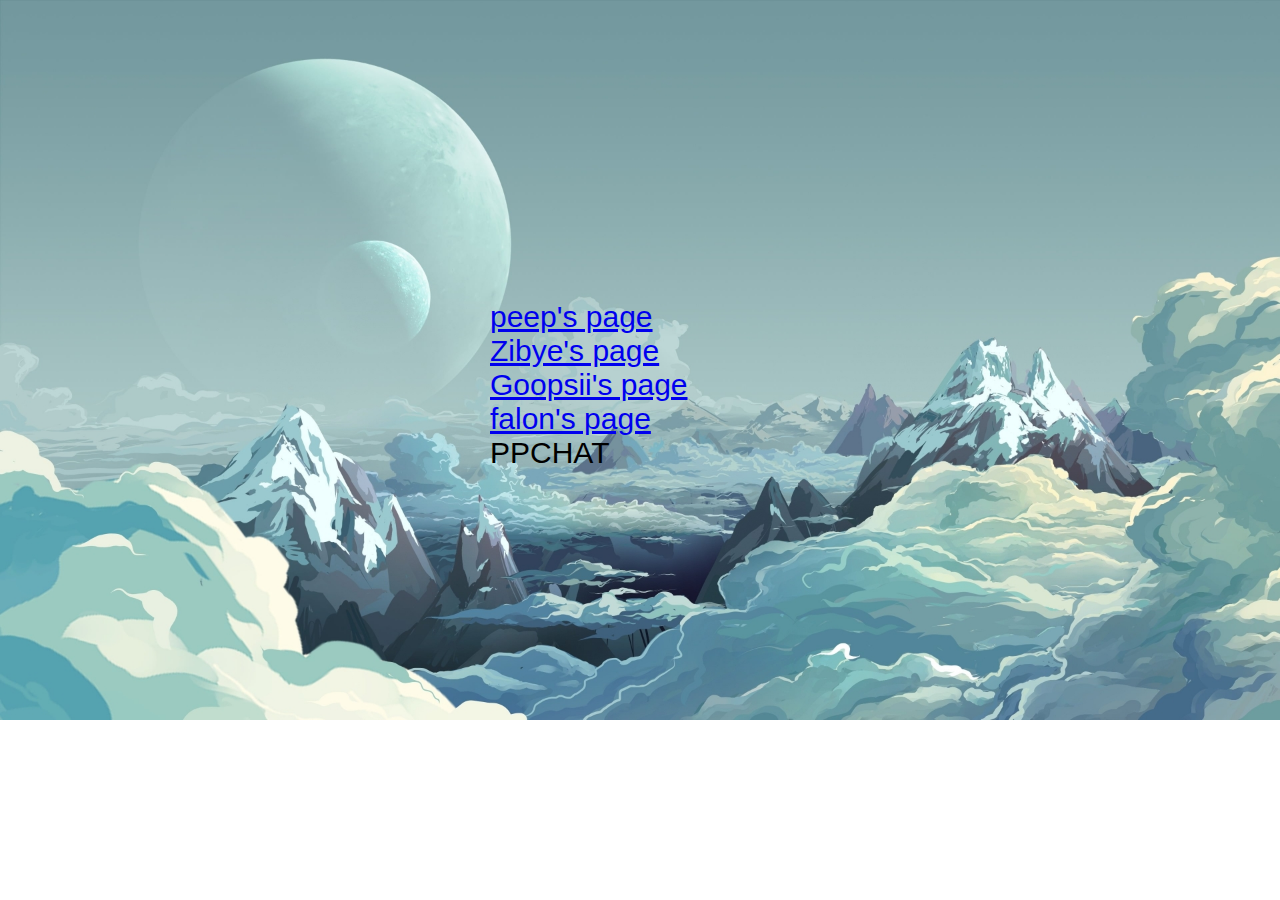
<file: resources/index.html>
<!doctype html>

<html lang="en">
<head>
  <meta charset="utf-8">

  <title>free cookies</title>
  <meta name="description" content="a meme site made by a kid learning programming, and everyone else just stealing their code">
  <meta name="author" content="peep">
  <link rel="stylesheet" href="style.css">
</head>

<body>
	<audio autoplay loop>
		<source src="index.mp3" type="audio/mpeg">
	</audio>

	<div id="links">
		<a href="peep/">peep's page<br></a>
		<a href="zibye/">Zibye's page<br></a>
		<a href="goopsie/">Goopsii's page<br></a>
		<a href="falon/">falon's page<br></a>
		<a hres="http://uli.rocks/">PPCHAT<br></a>
	</div>
</body>
</html>
</file>
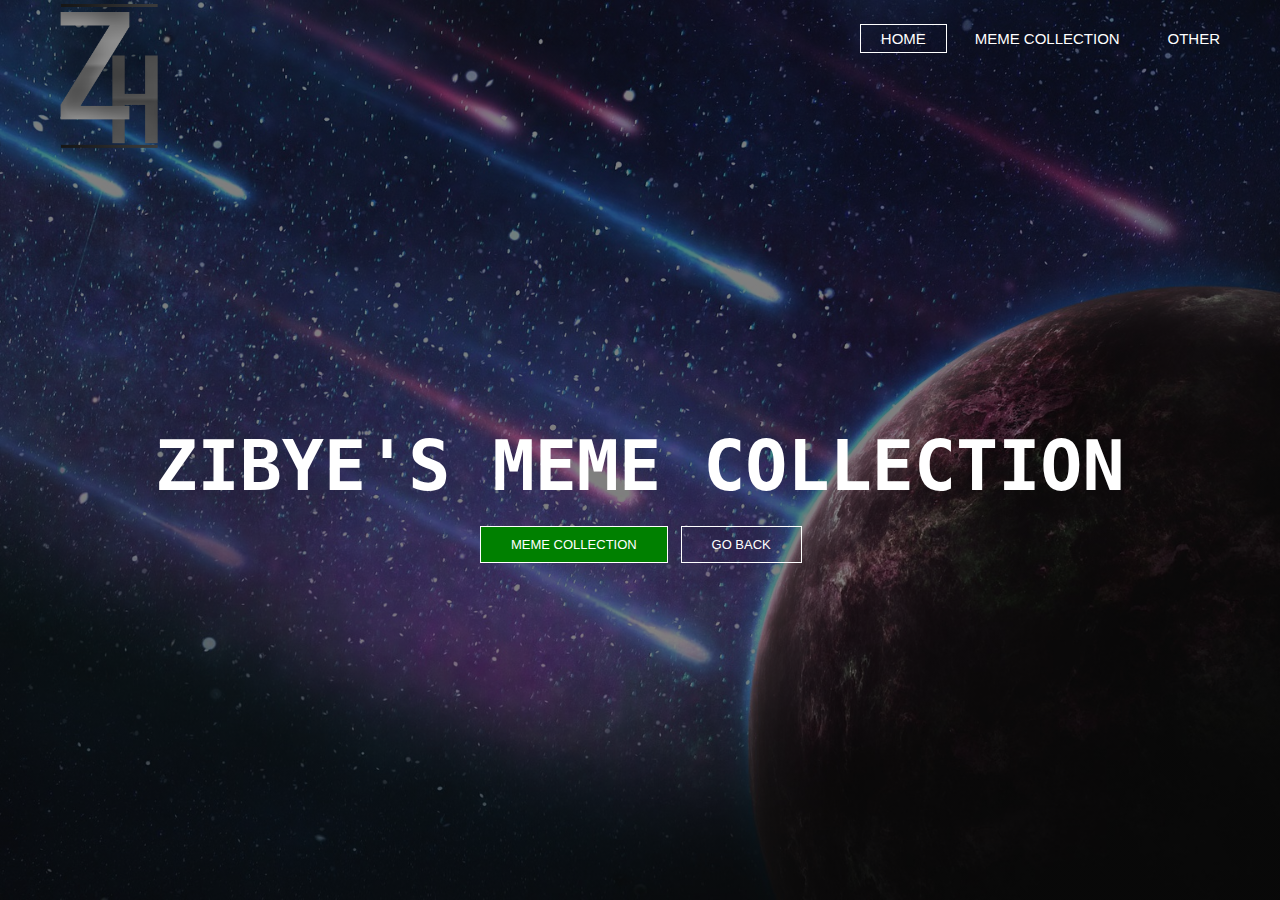
<file: resources/zibye/index.html>
<html>
<head>
    <title>HOME</title>
    <link href="style.css" rel="stylesheet" type="text/css">
</head> 
<body>
    <header>
        
    <div class="row">
        <div class="logo">
        <img src="logo.png"
        </div>
            
    <ul class="main-nav">    
        <li class="active"><a href=""> HOME </a></li>
        <li><a href=https://gopher.ddns.net/zibye/collection/> MEME COLLECTION </a></li>
        <li><a href=""> OTHER</a></li
    </ul>    
        
    </div>
        
    <div class="hero">
    <h1>ZIBYE'S MEME COLLECTION</h1>
        
    <div class="button">
        <a href=https://gopher.ddns.net/zibye/collection/ class="btn btn-one"> MEME COLLECTION</a>
        <a href=https://gopher.ddns.net/ class="btn btn-two"> GO BACK</a>    
    </div>    
            
    </div>
    
    </header>


        
</body>   
</html>
</file>
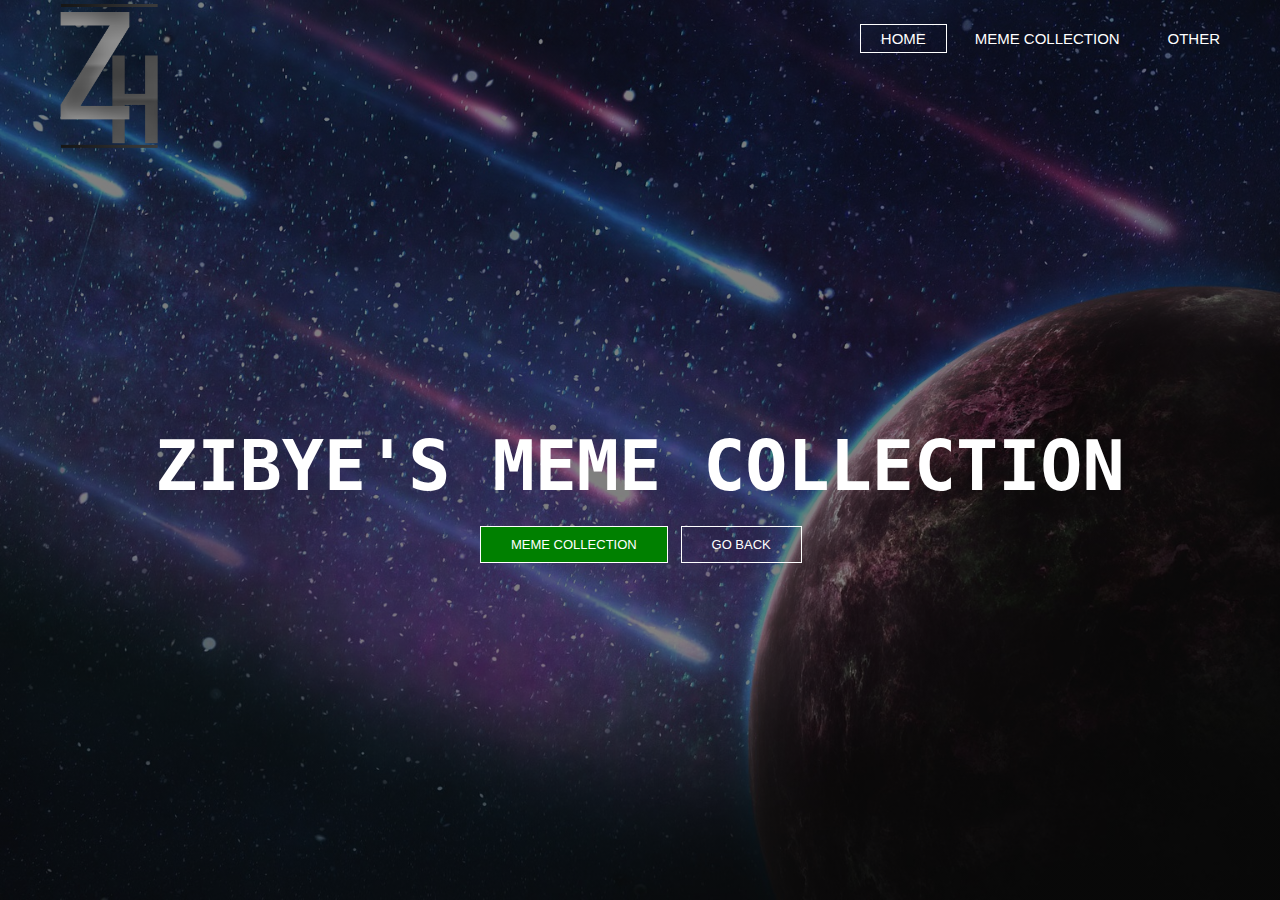
<file: site/zibye/index.html>
<html>
<head>
    <title>Zibye's Hut</title>
    <link href="style.css" rel="stylesheet" type="text/css">
</head> 
<body>
    <header>
        
    <div class="row">
        <div class="logo">
        <img src="logo.png"
        </div>
            
    <ul class="main-nav">    
        <li class="active"><a href=""> HOME </a></li>
        <li><a href=https://gopher.ddns.net/zibye/collection/> MEME COLLECTION </a></li>
        <li><a href=""> OTHER</a></li
    </ul>    
        
    </div>
        
    <div class="hero">
    <h1>ZIBYE'S MEME COLLECTION</h1>
        
    <div class="button">
        <a href=https://gopher.ddns.net/zibye/collection/ class="btn btn-one"> MEME COLLECTION</a>
        <a href=https://gopher.ddns.net/ class="btn btn-two"> GO BACK</a>    
    </div>    
            
    </div>
    
    </header>


        
</body>    
</html>
</file>
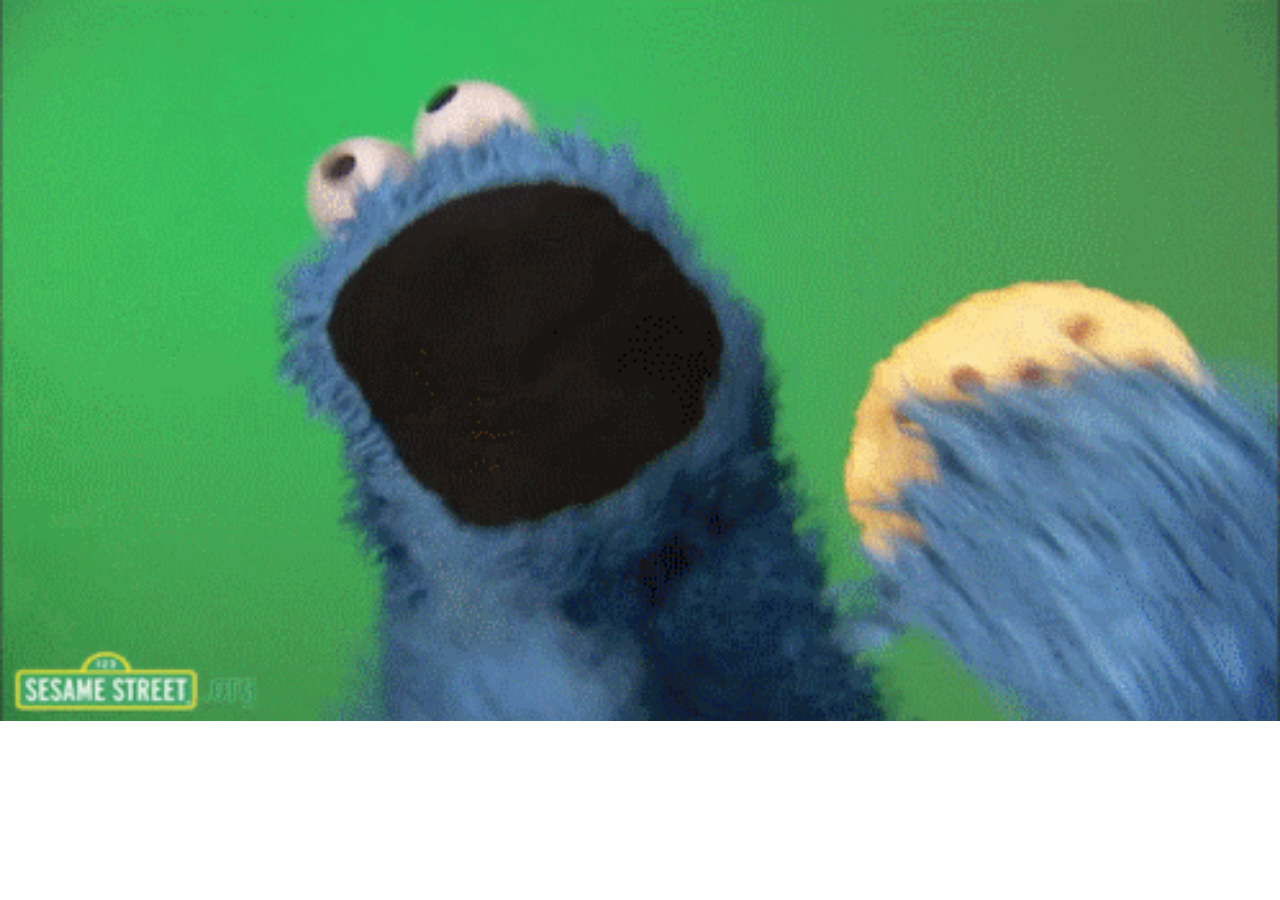
<file: resources/peep/cookie/index.html>
<!doctype html>
<html>
	<head>
		<meta charset="utf-8">
		<title>ALL MINE</title>
		<script type="text/javascript" src="index.js"></script>
		<link rel="stylesheet" href="style.css">
	</head>
	<body>
		<script>
		openFullScreen();
		</script>
	</body>
</html>
</file>
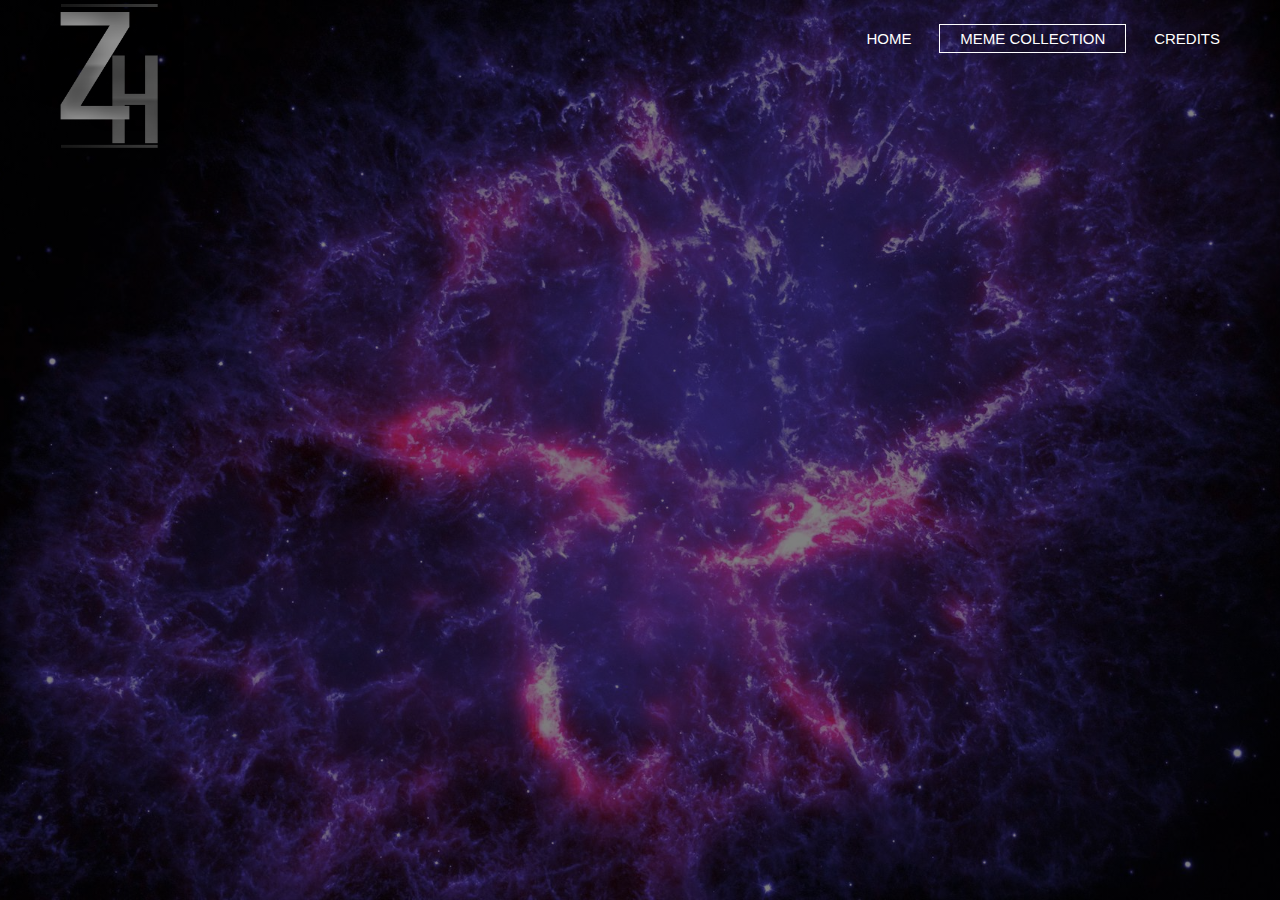
<file: resources/zibye/collection/index.html>
<html>
<head>
    <title>Zibye's Hut</title>
    <link href="style.css" rel="stylesheet" type="text/css">
</head> 
<body>
    <header>
    <div class="row">
        <div class="logo">
        <img src="logo.png"
        </div>         
    <ul class="main-nav">    
        <li><a href=https://gopher.ddns.net/zibye/> HOME </a></li>
        <li class="active"><a href=""> MEME COLLECTION </a></li>
        <li><a href=""> CREDITS </a></li
    </ul>    
    <div class="iframe-container">    
		<iframe width="560" height="315" src="https://www.youtube.com/embed/egw_PgyF0mw" frameborder="0" allow="accelerometer; autoplay; encrypted-media; gyroscope; picture-in-picture" allowfullscreen></iframe>
	<div>
	
	<div class="iframe-container2">    
		<iframe width="560" height="315" src="https://www.youtube.com/embed/EASMgCZ6A9Y" frameborder="0" allow="accelerometer; autoplay; encrypted-media; gyroscope; picture-in-picture" allowfullscreen></iframe>
	<div>
	
	<div class="iframe-container3">   
	<iframe width="560" height="315" src="https://www.youtube.com/embed/OlI8r3nNUVw" frameborder="0" allow="accelerometer; autoplay; encrypted-media; gyroscope; picture-in-picture" allowfullscreen></iframe>
    <div>
	
	<div class="iframe-container4">   
	<iframe width="560" height="315" src="https://www.youtube.com/embed/suYz5SHFHyA" frameborder="0" allow="accelerometer; autoplay; encrypted-media; gyroscope; picture-in-picture" allowfullscreen></iframe>
	<div>
	
	<div class="iframe-container5">  
	<iframe width="560" height="315" src="https://www.youtube.com/embed/wiQE29NgxVs" frameborder="0" allow="accelerometer; autoplay; encrypted-media; gyroscope; picture-in-picture" allowfullscreen></iframe>
	<div>
	
	<div class="iframe-container6">
	<iframe width="560" height="315" src="https://www.youtube.com/embed/JKli-d8QMLg" frameborder="0" allow="accelerometer; autoplay; encrypted-media; gyroscope; picture-in-picture" allowfullscreen></iframe>
	<div>
	
	</header>
	


        
</body>    
</html>
</file>
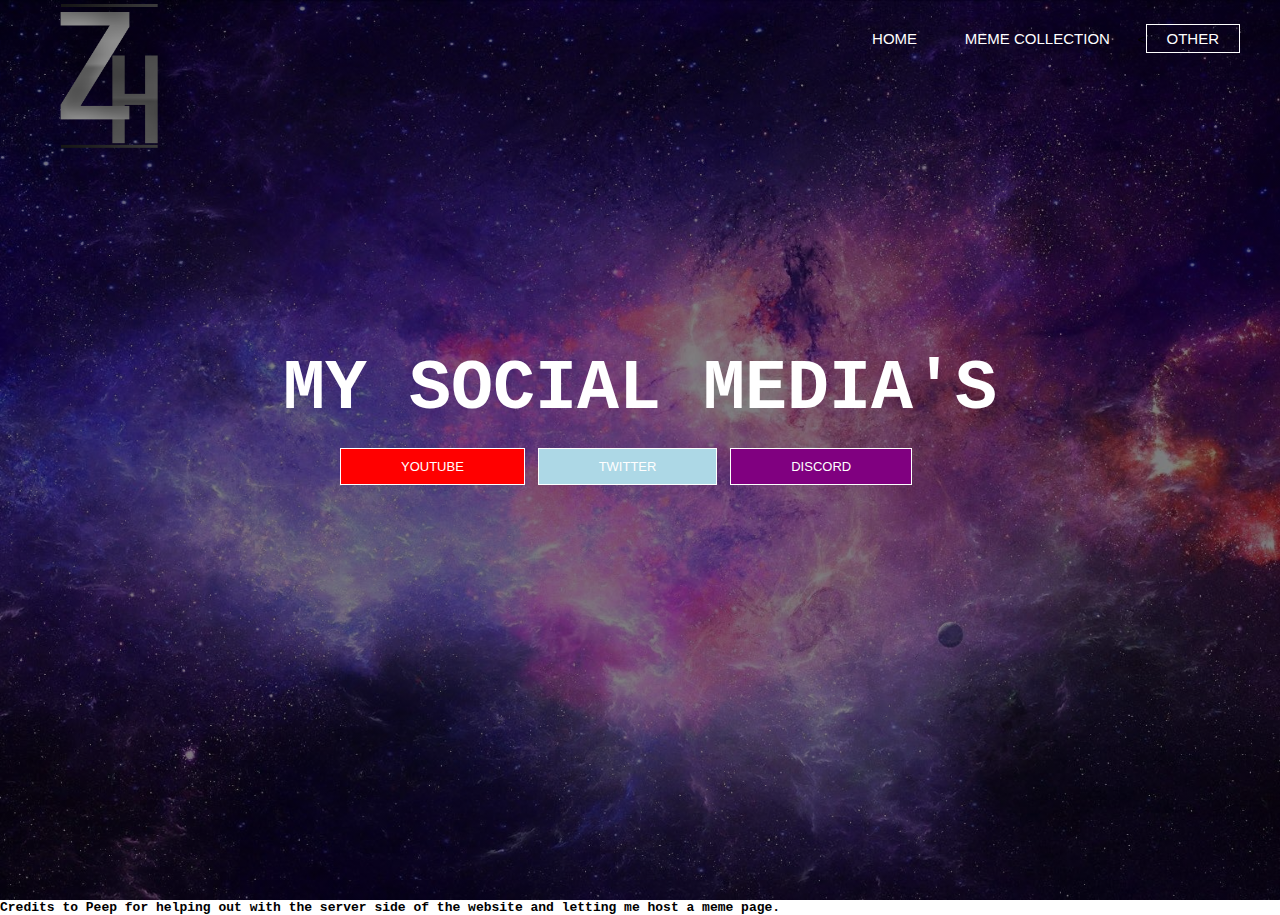
<file: resources/zibye/other/index.html>
<html>
<head>
    <title>Other</title>
    <link href="style.css" rel="stylesheet" type="text/css">
</head> 
<body>
    <header>
        
    <div class="row">
        <div class="logo">
        <img src="logo.png"
        </div>
            
    <ul class="main-nav">    
        <li><a href=https://gopher.ddns.net/zibye/> HOME </a></li>
        <li><a href=https://gopher.ddns.net/zibye/collection/> MEME COLLECTION </a></li>
        <<li class="active"><a href=""> OTHER </a></li>
    </ul>    
        
    </div>
        
    <div class="hero">
    <h1>MY SOCIAL MEDIA'S</h1>
    <div class="button">
        <a href=https://www.youtube.com/channel/UCdPJnrk_PKF9rK5JUW1I20g?view_as=subscriber class="btn btn-one"> YOUTUBE</a>
        <a href=https://twitter.com/Zibye_ class="btn btn-two"> TWITTER</a>    
		<a href=https://discord.gg/5ja5hkw class="btn btn-three"> DISCORD</a> 
    </div>    
            
    </div>
    
    </header>


        
</body>  
<b> Credits to Peep for helping out with the server side of the website and letting me host a meme page.
</html>
</file>
<file: resources/style.css>
body {
	background-image: url(bg.jpg);
	background-repeat: no-repeat;
	background-size: cover;
}

#links {
	/*
	Make sure its centered
	*/
	width: 300px;
	height: 300px;
	position: absolute;
	left: 50%;
	top: 50%;

	transform: translate(-50%, -50%);

	/*
	Text settings
	*/
	font-weight: normal;
	font-family: "Georgia", sans-serif;

	font-size: 30px;
}
</file>
<file: resources/zibye/style.css>
*
{
    margin: 0;
    padding: 0;
}

body
{
    font-family: monospace;
}
.row
{
    max-width: 1200px;
    margin: auto;
}

.main-nav
{
    float: right;
    list-style: none;
    margin-top: 30px;
}
.main-nav li
{
    display: inline-block;
}

.main-nav li.active a
{
    border: 1px solid white;
    
}

.main-nav li a:hover
{
    border: 1px solid white;
}


.main-nav li a
{
    color: white;
    text-decoration: none;
    padding: 5px 20px;
    font-family: "Roboto", sans-serif;
    font-size: 15px;
}

.hero
{
    position: absolute;
    width: 1200px;
    margin-left: 0px;
    margin-top: 0px;
    
}


h1
{
    color: white;
    text-transform: uppercase;
    font-size: 70px;
    text-align: center;
    margin-top: 275px;
    
}
header
{
    background-image:linear-gradient(rgba(0,0,0,0.5),rgba(0,0,0,0.5)),url(image.jpg);
    height: 100vh;
    background-size: cover;
    background-position: center;
}
.button
{
    margin-top: 30px;
    margin-left: 440px;
}

.btn
{
    border: 1px solid white;
    padding: 10px 30px;
    color: white;
    text-decoration: none;
    margin-right: 5px;
    font-size: 13px;
    text-transform: uppercase;
}
.btn-one
{
    background-color: green;
    font-family: "Roboto", sans-serif;
}

.btn-two
{
    font-family: "Roboto", sans-serif;
}


.btn-two:hover
{
    background-color: gray;
    transition: all 1s ease-in;
    
        
}
.btn-one:hover
{
    background-color: gray;
    transition: all 1s ease-in;
    
        
}

.logo img
{
    width: 150px;
    height: auto;
}
</file>
<file: site/zibye/style.css>
*
{
    margin: 0;
    padding: 0;
}

body
{
    font-family: monospace;
}
.row
{
    max-width: 1200px;
    margin: auto;
}

.main-nav
{
    float: right;
    list-style: none;
    margin-top: 30px;
}
.main-nav li
{
    display: inline-block;
}

.main-nav li.active a
{
    border: 1px solid white;
    
}

.main-nav li a:hover
{
    border: 1px solid white;
}


.main-nav li a
{
    color: white;
    text-decoration: none;
    padding: 5px 20px;
    font-family: "Roboto", sans-serif;
    font-size: 15px;
}

.hero
{
    position: absolute;
    width: 1200px;
    margin-left: 0px;
    margin-top: 0px;
    
}


h1
{
    color: white;
    text-transform: uppercase;
    font-size: 70px;
    text-align: center;
    margin-top: 275px;
    
}
header
{
    background-image:linear-gradient(rgba(0,0,0,0.5),rgba(0,0,0,0.5)),url(image.jpg);
    height: 100vh;
    background-size: cover;
    background-position: center;
}
.button
{
    margin-top: 30px;
    margin-left: 440px;
}

.btn
{
    border: 1px solid white;
    padding: 10px 30px;
    color: white;
    text-decoration: none;
    margin-right: 5px;
    font-size: 13px;
    text-transform: uppercase;
}
.btn-one
{
    background-color: green;
    font-family: "Roboto", sans-serif;
}

.btn-two
{
    font-family: "Roboto", sans-serif;
}


.btn-two:hover
{
    background-color: darkred;
    transition: all 0.5s ease-in;
    
        
}

.logo img
{
    width: 150px;
    height: auto;
}
</file>
<file: resources/peep/cookie/style.css>
body {
	background-image: url(cookie.gif);
	background-repeat: no-repeat;
	background-size: cover;
}
</file>
<file: resources/zibye/collection/style.css>
*
{
    margin: 0;
    padding: 0;
}

body
{
    font-family: monospace;
}
.row
{
    max-width: 1200px;
    margin: auto;
}

.main-nav
{
    float: right;
    list-style: none;
    margin-top: 30px;
}
.main-nav li
{
    display: inline-block;
}

.main-nav li.active a
{
    border: 1px solid white;
    
}

.main-nav li a:hover
{
    border: 1px solid white;
}


.main-nav li a
{
    color: white;
    text-decoration: none;
    padding: 5px 20px;
    font-family: "Roboto", sans-serif;
    font-size: 15px;
}

.hero
{
    position: absolute;
    width: 1200px;
    margin-left: 0px;
    margin-top: 0px;
    
}


h1
{
    color: white;
    text-transform: uppercase;
    font-size: 70px;
    text-align: center;
    margin-top: 275px;
    
}
header
{
    background-image:linear-gradient(rgba(0,0,0,0.5),rgba(0,0,0,0.5)),url(image.jpg);
    height: 100vh;
    background-size: cover;
    background-position: center;
}
.button
{
    margin-top: 30px;
    margin-left: 440px;
}

.btn
{
    border: 1px solid white;
    padding: 10px 30px;
    color: white;
    text-decoration: none;
    margin-right: 5px;
    font-size: 13px;
    text-transform: uppercase;
}
.btn-one
{
    background-color: green;
    font-family: "Roboto", sans-serif;
}

.btn-two
{
    font-family: "Roboto", sans-serif;
}


.btn-two:hover
{
    background-color: darkred;
    transition: all 0.5s ease-in;
    
        
}

.logo img
{
    width: 150px;
    height: auto;
}


.iframe-container{
  position: relative;
  width: 100%;
  padding-bottom: 56.25%; 
  height: 0;
}
.iframe-container iframe{
  position: absolute;
  top:300;
  left: 200;
  width: 100%;
  height: 100%;
}
.iframe-container2{
  position: relative;
  width: 100%;
  padding-bottom: 56.25%; 
  height: 0;
}
.iframe-container2 iframe{
  position: absolute;
  top:300;
  left: -200;
  width: 100%;
  height: 100%;
}
.iframe-container3{
  position: relative;
  width: 100%;
  padding-bottom: 56.25%; 
  height: 0;
}
.iframe-container3 iframe{
  position: absolute;
  top:300;
  left: -600;
  width: 100%;
  height: 100%;
}
.iframe-container4{
  position: relative;
  width: 100%;
  padding-bottom: 56.25%; 
  height: 0;
}
.iframe-container4 iframe{
  position: absolute;
  top:300;
  left: -1000;
  width: 100%;
  height: 100%;
}
.iframe-container5{
  position: relative;
  width: 100%;
  padding-bottom: 56.25%; 
  height: 0;
}
.iframe-container5 iframe{
  position: absolute;
  top:550;
  left: -1000;
  width: 100%;
  height: 100%;
}
.iframe-container6{
  position: relative;
  width: 100%;
  padding-bottom: 56.25%; 
  height: 0;
}
.iframe-container6 iframe{
  position: absolute;
  top:550;
  left: -600;
  width: 100%;
  height: 100%;
}
</file>
<file: resources/zibye/other/style.css>
*
{
    margin: 0;
    padding: 0;
}

body
{
    font-family: monospace;
}
.row
{
    max-width: 1200px;
    margin: auto;
}

.main-nav
{
    float: right;
    list-style: none;
    margin-top: 30px;
}
.main-nav li
{
    display: inline-block;
}

.main-nav li.active a
{
    border: 1px solid white;
    
}

.main-nav li a:hover
{
    border: 1px solid white;
}


.main-nav li a
{
    color: white;
    text-decoration: none;
    padding: 5px 20px;
    font-family: "Roboto", sans-serif;
    font-size: 15px;
}

.hero
{
    position: absolute;
    width: 1200px;
    margin-left: 0px;
    margin-top: 0px;
    
}

h1
{
    color: white;
    text-transform: uppercase;
    font-size: 70px;
    text-align: center;
    margin-top: 200px;
    
}
header
{
    background-image:linear-gradient(rgba(0,0,0,0.5),rgba(0,0,0,0.5)),url(image.jpg);
    height: 100vh;
    background-size: cover;
    background-position: center;
}
.button
{
    margin-top: 30px;
    margin-left: 300px;
}

.btn
{
    border: 1px solid white;
    padding: 10px 60px;
    color: white;
    text-decoration: none;
    margin-right: 5px;
    font-size: 13px;
    text-transform: uppercase;
}
.btn-one
{
    background-color: red;
    font-family: "Roboto", sans-serif;
}

.btn-two
{
	background-color: lightblue;
    font-family: "Roboto", sans-serif;
}


.btn-three
{
    background-color: purple;
    font-family: "Roboto", sans-serif;
}


.btn-four
{
    background-color: lightgreen;
    font-family: "Roboto", sans-serif;
}

.btn-one:hover
{
    background-color: gray;
    transition: all 1s ease-in;   
}
.btn-two:hover
{
    background-color: gray;
    transition: all 1s ease-in; 
}

.btn-three:hover
{
    background-color: gray;
    transition: all 1s ease-in;  
}
.btn-four:hover
{
    background-color: white;
    transition: all 1s ease-in;   
}

.logo img
{
    width: 150px;
    height: auto;
}
</file>
